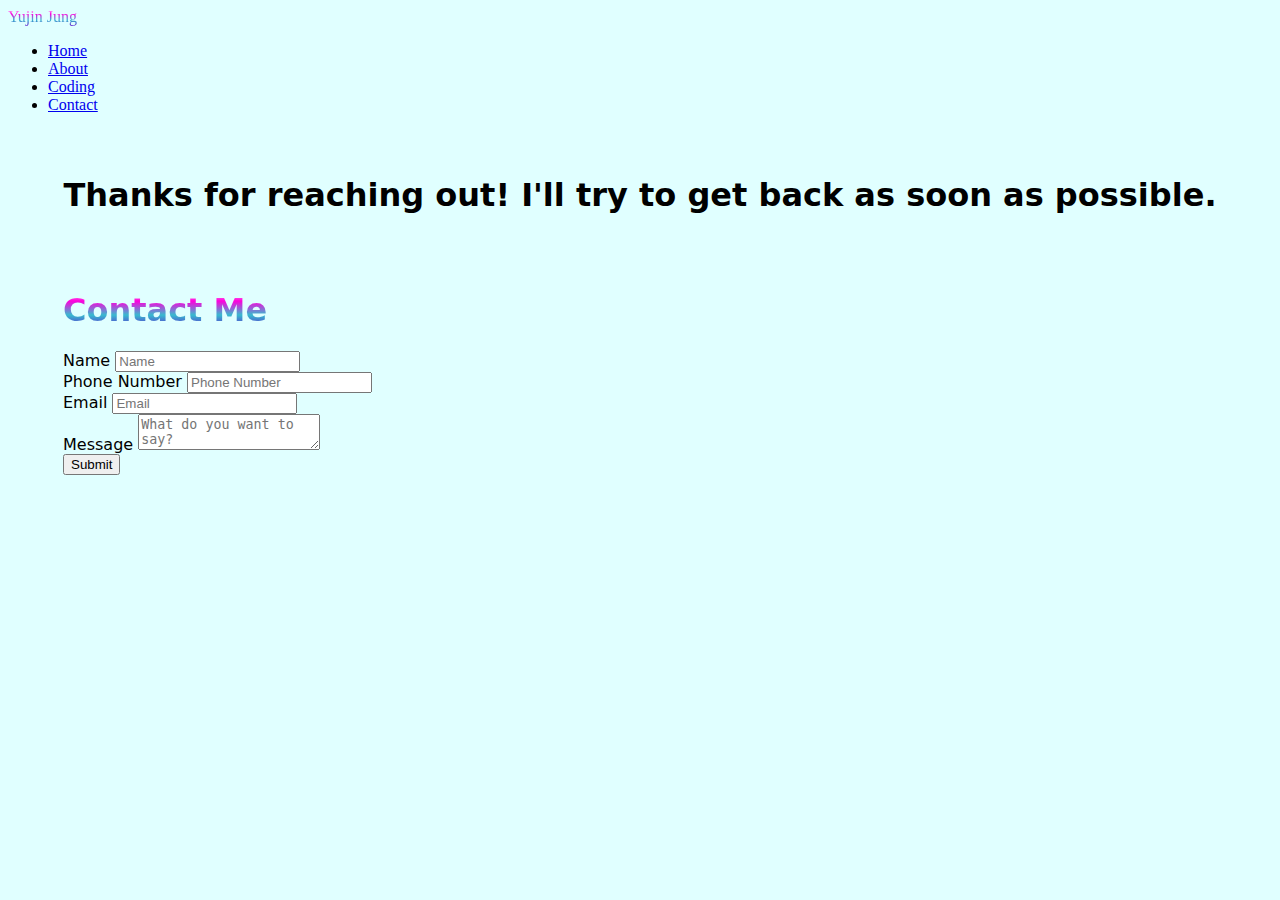
<file: contact.html>
<!DOCTYPE html>
<html lang="en">
<head>
    <script src="https://cdn.jsdelivr.net/npm/bootstrap@5.3.1/dist/js/bootstrap.bundle.min.js" integrity="sha384-HwwvtgBNo3bZJJLYd8oVXjrBZt8cqVSpeBNS5n7C8IVInixGAoxmnlMuBnhbgrkm" crossorigin="anonymous"></script>
    <link href="https://cdn.jsdelivr.net/npm/bootstrap@5.3.1/dist/css/bootstrap.min.css" rel="stylesheet" integrity="sha384-4bw+/aepP/YC94hEpVNVgiZdgIC5+VKNBQNGCHeKRQN+PtmoHDEXuppvnDJzQIu9" crossorigin="anonymous">
    <meta charset="UTF-8">
    <meta name="viewport" content="width=device-width, initial-scale=1.0">
    <link rel="stylesheet" href="Yujin_Day2.css">
    <link rel="stylesheet" href="header.css">
    <title>Contact Me</title>
</head>
<body style="background-color: lightcyan;">
    <nav class="navbar navbar-expand-lg bg-body-tertiary">
        <div class="container-fluid">
            <span style="font-size: 20px;"><a herf="index.html"></span>
            <div class = gradient-text>
                <a href="index.html" class="navbar-brand">Yujin Jung</a>
            </div>
            <div class="collapse navbar-collapse" id="navbarSupportedContent">
                <ul class="navbar-nav me-auto mb-2 mb-lg-0">
                    <li class="nav-item">
                        <a class="nav-link" href="index.html">Home</a>
                    </li>
                    <li class="nav-item">
                        <a class="nav-link" href="about.html">About</a>
                    </li>
                    <li class="nav-item">
                        <a class="nav-link" href="coding.html">Coding</a>
                    </li>
                    <li class="nav-item">
                        <a class="nav-link active" href="contact.html">Contact</a>
                    </li>
                </ul>
            </div>
        </div>
    </nav> 
    
    <div class = description>
        <div class="row align-items-center">
            <div class="col">
                <h1 style="text-align: center;">Thanks for reaching out! I'll try to get back as soon as possible.</h1>
            </div>
            <div class="col">
                <form style="padding: 30px;" action="https://formsubmit.co/chloe801223@gmail.com" method="POST">
                    <div class = gradient-text>
                        <h1 style="padding-top: 4px;">Contact Me</h1>
                    </div>
                    <div class="mb-3">
                        <label for="name" class="form-label">Name</label>
                        <input type="text" name="name" class="form-control" placeholder="Name" />
                    </div>
                    <div class="mb-3">
                        <label for="phone" class="form-label">Phone Number</label>
                        <input type="tel" pattern="\d{1,14}$" name="phone" class="form-control" placeholder="Phone Number" />
                    </div>
                    <div class="mb-3">
                        <label for="email" class="form-label">Email</label>
                        <input type="email" name="email" class="form-control" placeholder="Email" />
                    </div>
                    <div class="mb-3">
                        <label for="message" class="form-label">Message</label>
                        <textarea name="message" placeholder="What do you want to say?" class="form-control"></textarea>
                    </div>
                    <button type="submit" name="submit" class="btn btn-primary">Submit</button>
                </form>
            </div>
        </div>
    </div>
</body>
</html>
</file>
<file: Yujin_Day2.css>
.description {
    font-family: system-ui, -apple-system, BlinkMacSystemFont, 'Segoe UI', Roboto, Oxygen, Ubuntu, Cantarell, 'Open Sans', 'Helvetica Neue', sans-serif;
    font-style: inherits;
    padding: 25px;
}
</file>
<file: header.css>
.gradient-text {
    background: -webkit-linear-gradient(white, rgb(255, 0, 221), rgb(55, 187, 207), rgb(98, 20, 208));
    -webkit-background-clip: text;
    -webkit-text-fill-color: transparent;
}
</file>
